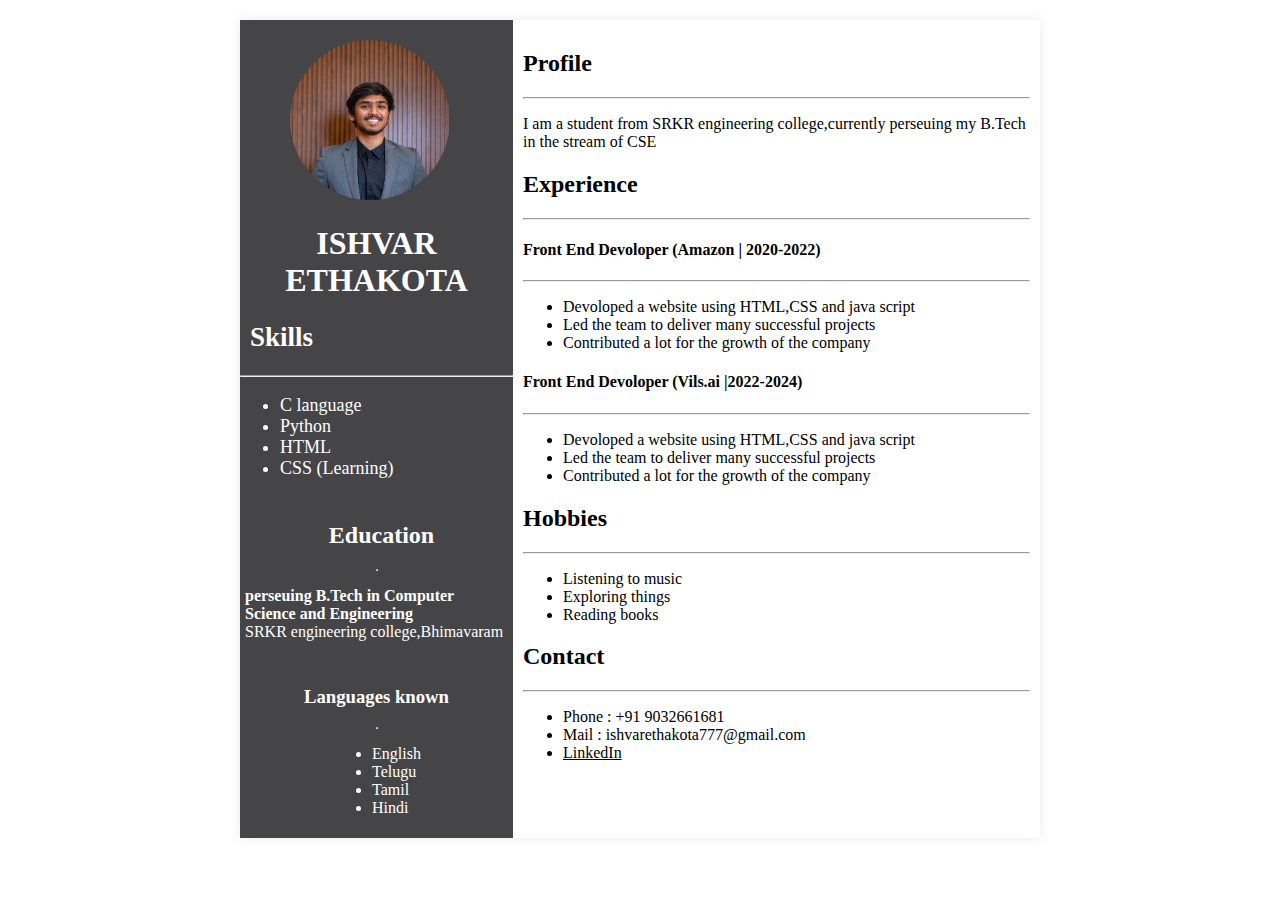
<file: resume_vertical.html>
<!DOCTYPE html>
<html lang="en">
<head>
    <meta charset="UTF-8">
    <meta name="viewport" content="width=device-width, initial-scale=1.0">
    <title>Resume</title>
    <link rel="stylesheet" href="resume.css">
    <style>
       .total {
    display: flex;
    width: 100%;
    max-width: 800px;
    max-height: 900px;
    margin: 20px auto;
    box-shadow: 0 0 10px rgba(63, 63, 68, 0.1);
    
  }

        .left{
                display: flexbox;
               background-color: rgb(69, 69, 71);
                width: 35%;
                
             }
        .right{
                display: flexbox;
                background-color: rgb(255, 255, 255);
                width: 65%;
        .pic_resume{
    width: 160px;
    height:160px;
    border-radius: 50%;
    object-fit: cover;
    margin: 20px 30px 0 50px;
    
   
    }
    
.skills{
    font-family: 'Times New Roman', Times, serif;
    font-size: large;
    align-items: center;
    justify-content: center;
}
.content{
    padding: 5px;
    justify-items: center;

}
.right{
    padding: 10px;
}
               
                        }
        

        
    </style>

</head>
<body>
    <div class="total">
        <div class="left" style="color: rgb(255, 255, 255);">
            <img src="profile.jpg" alt="Profile pic" class="pic_resume">
            <div class="name"><h1 style="color: rgb(255, 255, 255); text-align: center; ">ISHVAR ETHAKOTA</h1></div>
            <div class="skills">
                <h2 style="margin-left: 10px;">Skills</h2><hr>
                <ul>
                    <li>C language</li>
                    <li>Python</li>
                    <li>HTML</li>
                    <li>CSS (Learning)</li>
                </ul>
            </div>
            <div class="content">
                <h2 style="margin-left: 10px;">Education</h2><hr>
                <p><b>perseuing B.Tech in Computer Science and Engineering </b> <br>
                SRKR engineering college,Bhimavaram</p>
            </div>
            <div class="content">
                <h3>Languages known</h3><hr>
                <ul>
                  <li>English</li>
                  <li>Telugu</li>
                  <li>Tamil</li>
                  <li>Hindi</li>
                </ul>
              </div>
        </div>
        <div class="right">
           <div class="content_r"><h2>Profile</h2><hr>
            <p>I am a student from SRKR engineering college,currently perseuing my B.Tech in the stream of CSE</p></div> 
            <div class="content_r">
                <h2>Experience</h2><hr>
                <h4>Front End Devoloper (Amazon | 2020-2022)</h4><hr>
                <ul>
                    <li>Devoloped a website using HTML,CSS and java script</li>
                    <li>Led the team to deliver many successful projects</li>
                    <li>Contributed a lot for the growth of the company</li>
                </ul>
                <h4>Front End Devoloper (Vils.ai |2022-2024)</h4><hr>
                <ul>
                    <li>Devoloped a website using HTML,CSS and java script</li>
                    <li>Led the team to deliver many successful projects</li>
                    <li>Contributed a lot for the growth of the company</li>
                </ul>
                <h2>Hobbies</h2><hr>
                <ul>
                    <li>Listening to music</li>
                    <li>Exploring things</li>
                    <li>Reading books</li>
                </ul>
                <h2>Contact</h2><hr>
                <ul>
                    <li>Phone : +91 9032661681</li>
                    <li>Mail : ishvarethakota777@gmail.com</li>
                    <li><a href="https://www.linkedin.com/in/ishvar-ethakota-a7a63932b?utm_source=share&utm_campaign=share_via&utm_content=profile&utm_medium=android_app" style="color: black;">LinkedIn</a></li>
                </ul>
                
            </div>
        </div>


    </div>
</body>
</html>
</file>
<file: resume.css>
.pic_resume{
    width: 160px;
    height:160px;
    border-radius: 50%;
    object-fit: cover;
    margin: 20px 30px 0 50px;
    
   
    }
    
.skills{
    font-family: 'Times New Roman', Times, serif;
    font-size: large;
    align-items: center;
    justify-content: center;
}
.content{
    padding: 5px;
    justify-items: center;

}
.right{
    padding: 10px;
}
</file>
